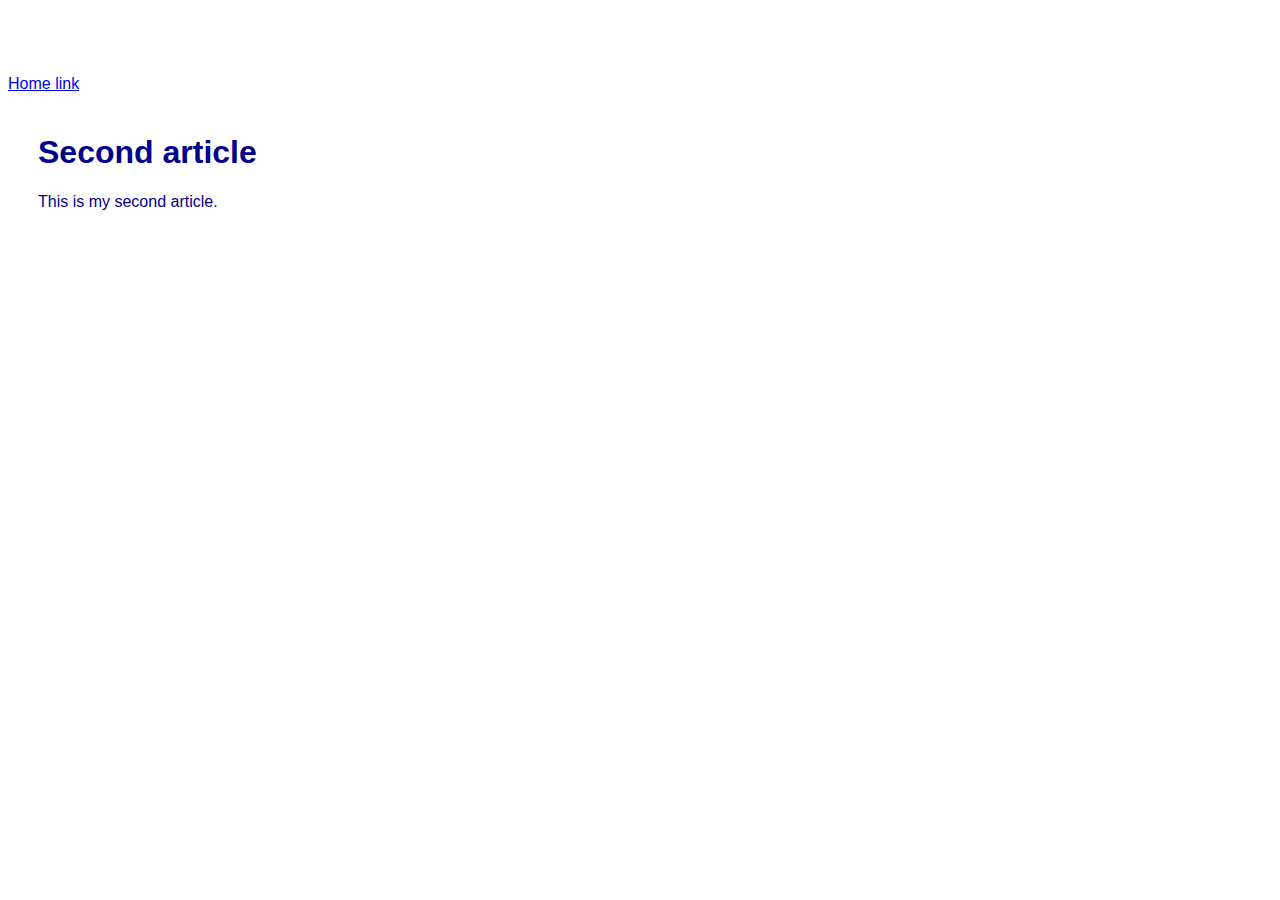
<file: ui/article-2.html>
<!doctype html>
<html>
    <head>
    <title>
        Article two
    </title>
    </head>
    <body>
       <link href="/ui/style.css" rel="stylesheet" />
        <div>
        <a href="\">Home link</a>
        </div>
        <div class="container">
            <h1>
                Second article
            </h1>
            
            <p>
            This is my second article.    
            
        </p>
        </div>
      </body>
 </html>
</file>
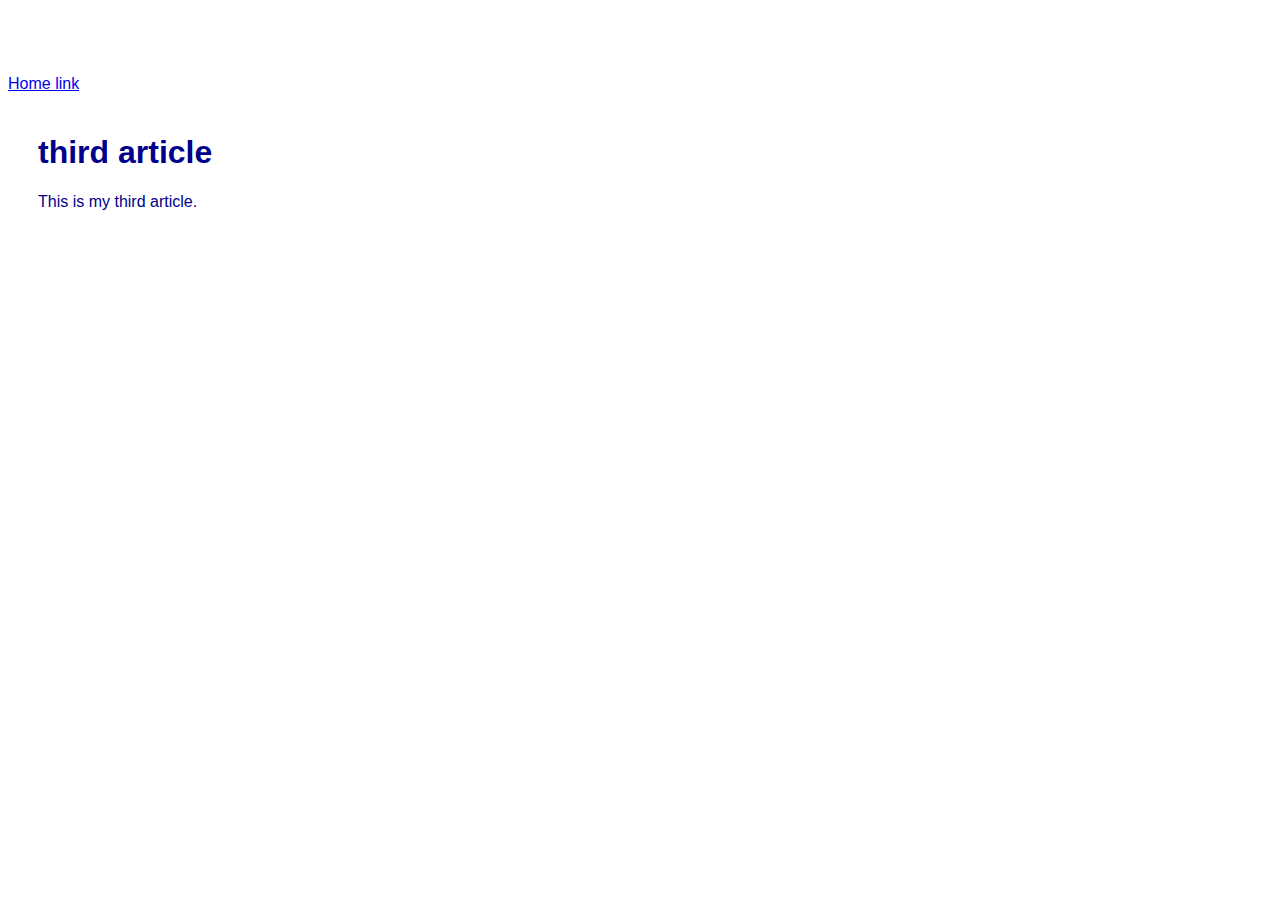
<file: ui/article-3.html>
<!doctype html>
<html>
    <head>
    <title>
        Article three
    </title>
    </head>
    <body>
        <link href="/ui/style.css" rel="stylesheet" />
        <div>
        <a href="\">Home link</a>
        </div>
        <div class="container">
            <h1>
                third article
            </h1>
            
            <p>
            This is my third article.    
            
        </p>
        </div>
      </body>
 </html>
</file>
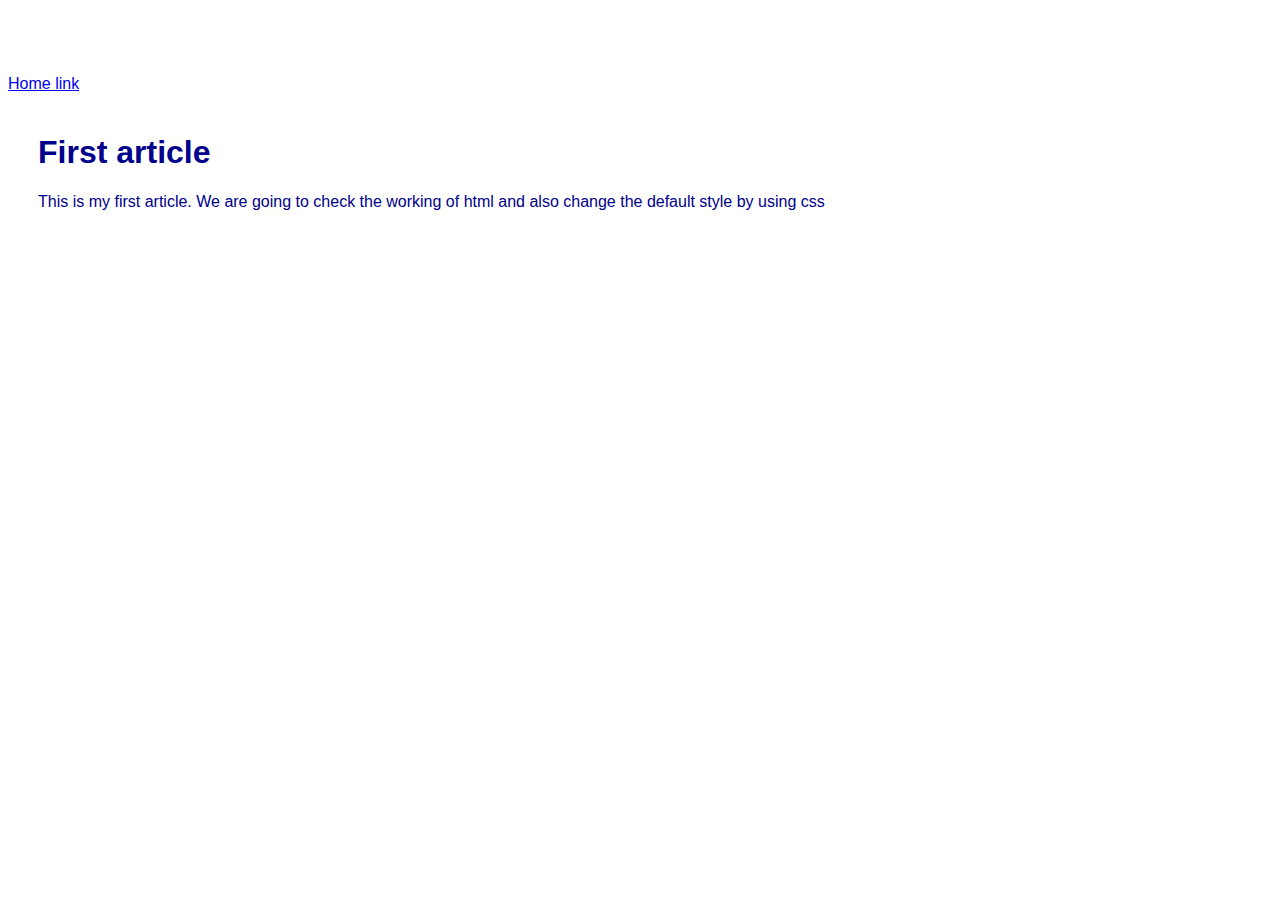
<file: ui/article-one.html>
<html>
    <head>
    <title>
        Article one
    </title>
    </head>
    <body>
         <link href="/ui/style.css" rel="stylesheet" />
        <div>
        <a href="\">Home link</a>
        
        </div>
        <div class="container">
            <h1>
                First article
            </h1>
            <div>
            <p>
            This is my first article.  We are going to check the working of html and also change the default style by using css   
            
        </p>
        </div>
        </div>
    </body>
</html>
</file>
<file: ui/style.css>
body {
    font-family: sans-serif;
    
    margin-top: 75px;
}

.center {
    text-align: center;
}

.text-big {
    font-size: 300%;
}

.bold {
    font-weight: bold;
}

.img-medium {
    height: 200px;
}
.container{
                
                max-width: 800px;
       font-family: sans-serif;
       padding-top: 20px;
       color: darkblue;
       background: white;
       padding-left: 30px;
       padding-right: 50px;
                    
            }
</file>
